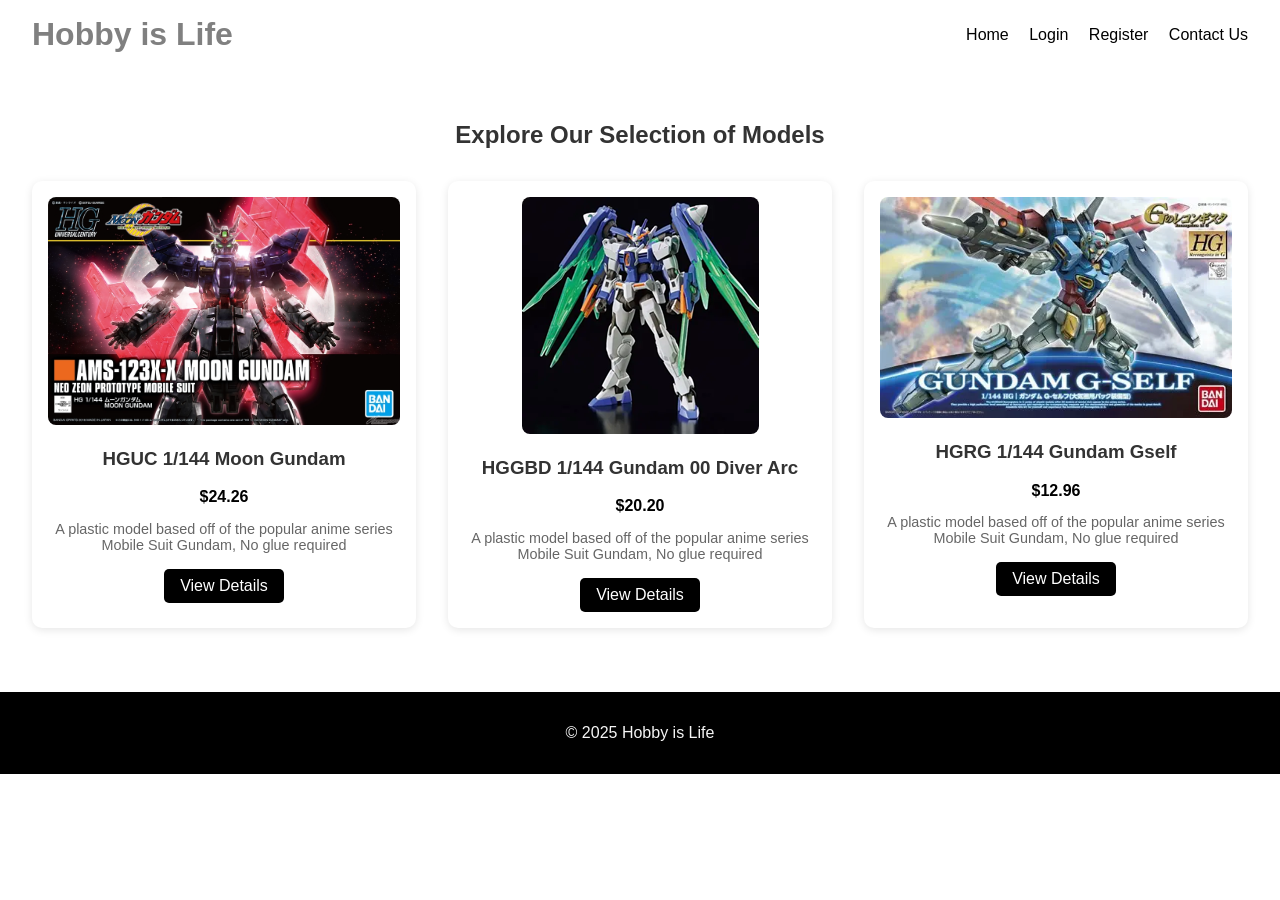
<file: index.html>
<!DOCTYPE html>

<html lang="en">
    <head>
        <meta charset="UTF-8">
        <meta name="viewport" content="width=device-width, initial-scale=1.0">
        <title>Hobby is Life - Home</title>
        <link rel="stylesheet" href="style.css">
    </head>
    <body>
        <header>
            <h1>Hobby is Life</h1>
            <nav>
                <a href="index.html">Home</a>
                <a href="login.html">Login</a>
                <a href="register.html">Register</a>
                <a href="contact.html">Contact Us</a>
            </nav>
        </header>

        <main>
            <h2>Explore Our Selection of Models</h2>
            <div class="product-list">
                <div class="product">
                    <img src="./images/Moon.jpg" alt=" HGUC 1/144 Moon Gundam">
                    <h3>HGUC 1/144 Moon Gundam</h3>
                    <p class="price">$24.26</p>
                    <p class="desc">
                        A plastic model based off of the popular anime series Mobile Suit Gundam,
                    No glue required</p>
                    <a class="details-btn" href="product.html">View Details</a>
                </div>
                <div class="product">
                    <img src="./images/00 Diver.png" alt="HGGBD 1/144 Gundam 00 Diver Arc">
                    <h3>HGGBD 1/144 Gundam 00 Diver Arc</h3>
                    <p class="price">$20.20</p>
                    <p class="desc">
                        A plastic model based off of the popular anime series Mobile Suit Gundam,
                    No glue required</p>
                    <a class="details-btn" href="product2.html">View Details</a>
                </div>
                <div class="product">
                    <img src="./images/G Self.webp" alt="HGRG 1/144 Gundam G Self">
                    <h3>HGRG 1/144 Gundam Gself</h3>
                    <p class="price">$12.96</p>
                    <p class="desc">
                        A plastic model based off of the popular anime series Mobile Suit Gundam,
                    No glue required</p>
                    <a class="details-btn" href="product3.html">View Details</a>
                </div>
            </div>
        </main>

        <footer>
            <p>&copy; 2025 Hobby is Life</p>
        </footer>
    </body>
</html>
</file>
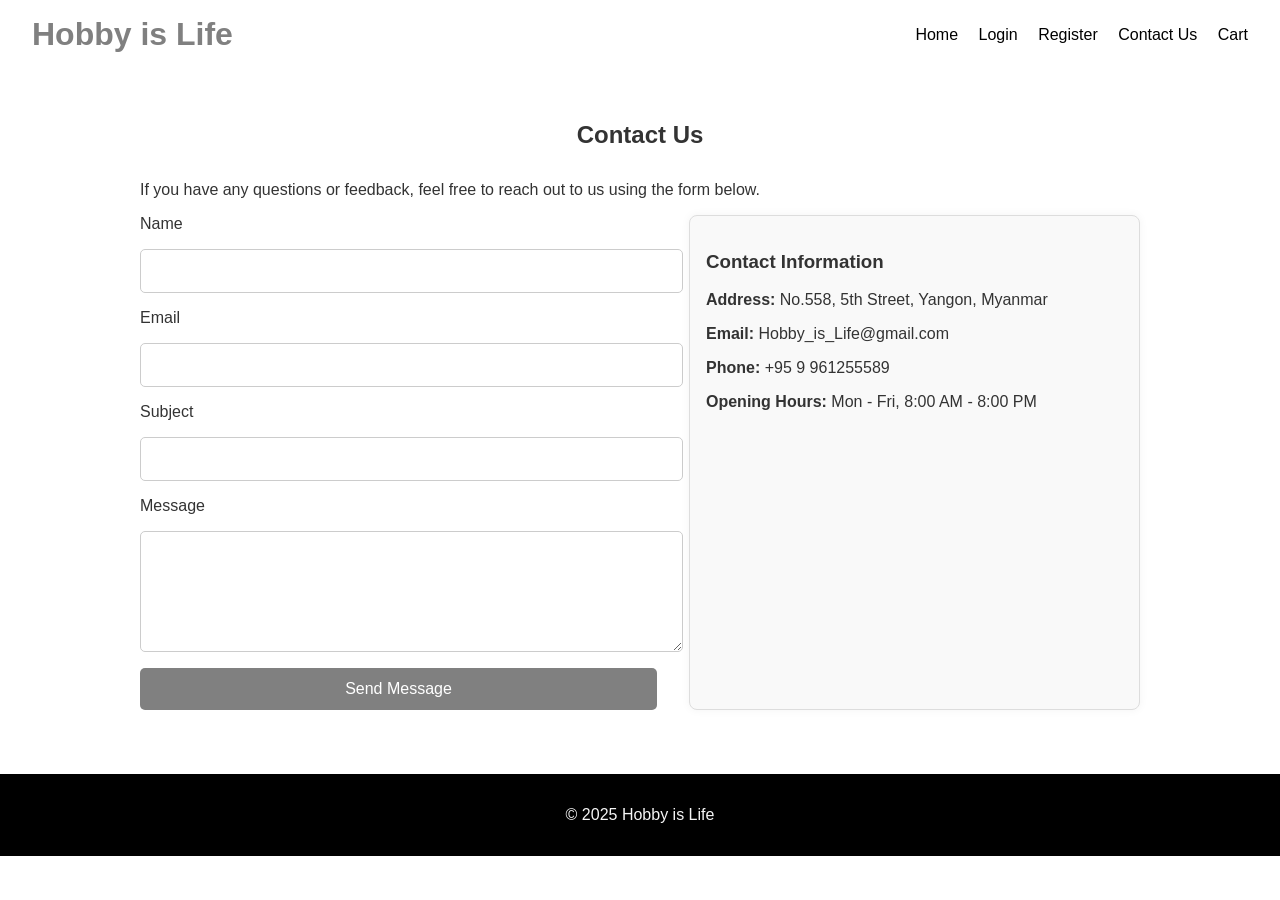
<file: contact.html>
<!DOCTYPE html>
<html lang="en">

    <head>
        <meta charset="UTF-8">
        <meta name="viewport" content="width=device-width, initial-scale=1.0">
        <title>Contact Us - Hobby is Life</title>
        <link rel="stylesheet" href="style.css">
    </head>

    <body>
        <header>
            <h1>Hobby is Life</h1>
            <nav>
                <a href="index.html">Home</a>
                <a href="login.html">Login</a>
                <a href="register.html">Register</a>
                <a href="contact.html">Contact Us</a>
                <a href="cart.html">Cart</a>
            </nav>
        </header>

        <main class="contact-section">
            <h2>Contact Us</h2>
            <p>If you have any questions or feedback, feel free to reach out to us using the form below.</p>

            <div class="contact-container">
                <form class="contact-form">
                    <label for="name">Name</label>
                    <input type="text" id="name" name="name" required>

                    <label for="email">Email</label>
                    <input type="email" id="email" name="email" required>

                    <label for="subject">Subject</label>
                    <input type="text" id="subject" name="subject" required>

                    <label for="message">Message</label>
                    <textarea id="message" name="message" rows="5" required></textarea>

                    <button type="submit">Send Message</button>
                </form>

                <div class="contact-info">
                    <h3>Contact Information</h3>
                    <p><strong>Address:</strong> No.558, 5th Street, Yangon, Myanmar</p>
                    <p><strong>Email:</strong> Hobby_is_Life@gmail.com</p>
                    <p><strong>Phone:</strong> +95 9 961255589</p>
                    <p><strong>Opening Hours:</strong> Mon - Fri, 8:00 AM - 8:00 PM</p>
                </div>
            </div>
        </main>

        <footer>
            <p>&copy; 2025 Hobby is Life</p>
        </footer>
    </body>

</html>
</file>
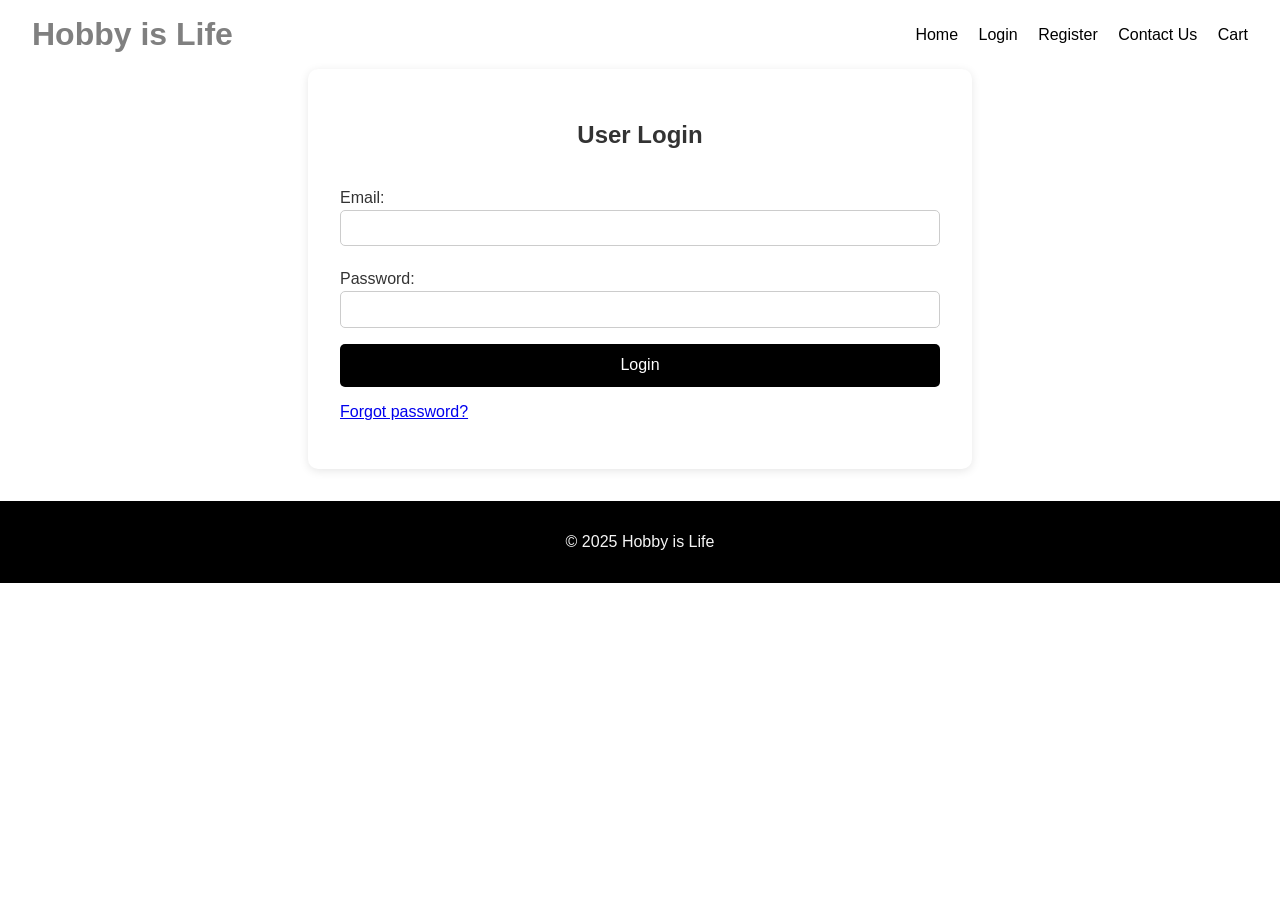
<file: login.html>
<!DOCTYPE html>
<html lang="en">
    <head>
        <meta charset="UTF-8">
        <meta name="viewport" content="width=device-width, initial-scale=1.0">
        <title>Login - Hobby is Life</title>
        <link rel="stylesheet" href="style.css">
    </head>
    <body>
        <header>
            <h1>Hobby is Life</h1>
            <nav>
                <a href="index.html">Home</a>
                <a href="login.html">Login</a>
                <a href="register.html">Register</a>
                <a href="contact.html">Contact Us</a>
                <a href="cart.html">Cart</a>
            </nav>
        </header>

        <main class="form-section">
            <h2>User Login</h2>
            <form class="form-box">
                <label for="email">Email:</label>
                <input type="email" id="email" name="email" required>

                <label for="password">Password:</label>
                <input type="password" id="password" name="password" required>

                <button type="submit">Login</button>
                <p class="forgot-password"><a href="#">Forgot password?</a></p>
            </form>
        </main>

        <footer>
            <p>&copy; 2025 Hobby is Life</p>
        </footer>
    </body>
</html>
</file>
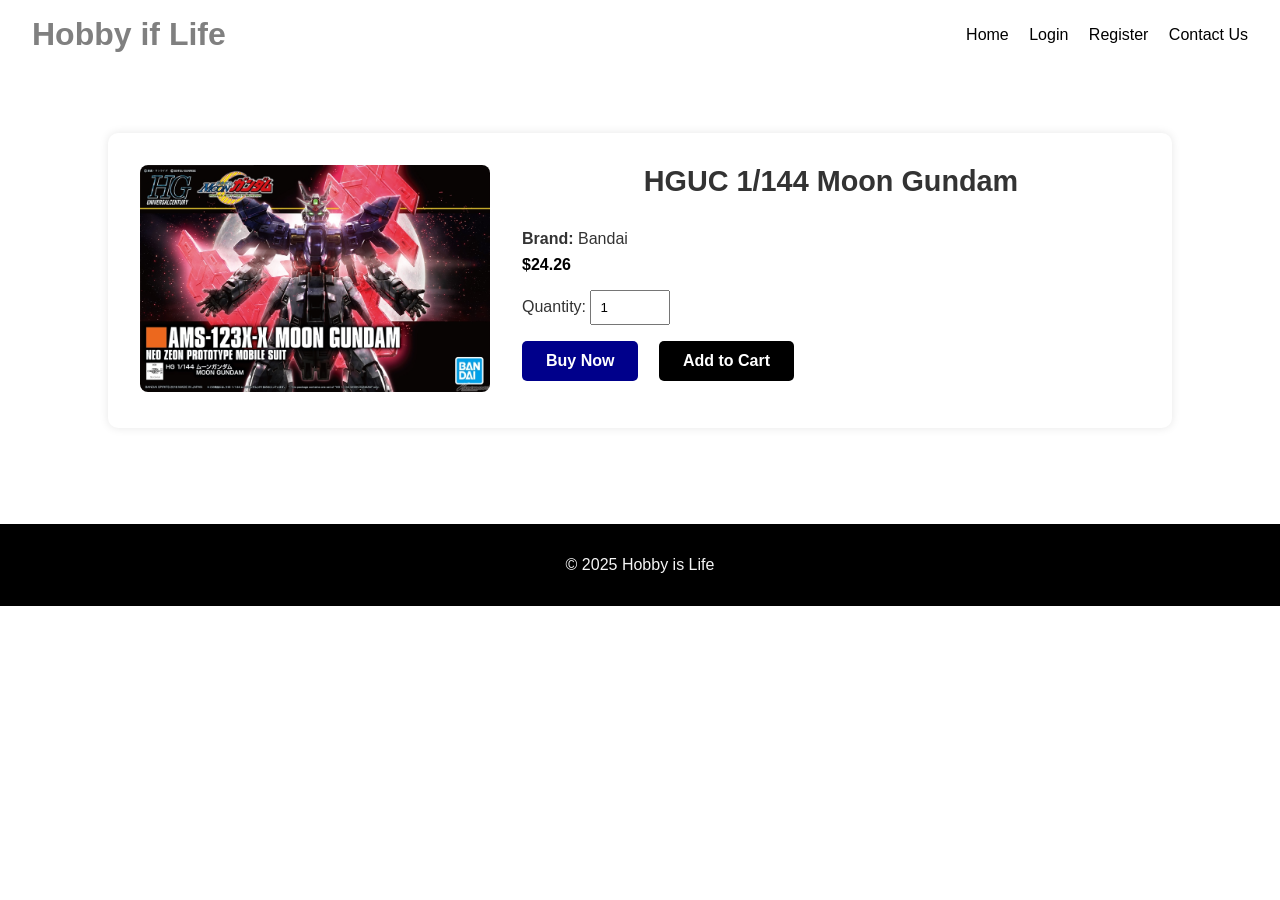
<file: product.html>
<!DOCTYPE html>
<html lang="en">
    <head>
        <meta charset="UTF-8">
        <meta name="viewport" content="width=device-width, initial-scale=1.0">
        <title>Product Details - Hobby is Life</title>
        <link rel="stylesheet" href="style.css">
    </head>
    <body>
        <header>
            <h1>Hobby if Life</h1>
            <nav>
                <a href="index.html">Home</a>
                <a href="login.html">Login</a>
                <a href="register.html">Register</a>
                <a href="contact.html">Contact Us</a>
            </nav>
        </header>
        <main>
                <nav class="product-detail">
            <div class="product-image">
                <img src="./images/Moon.jpg"  alt="HGUC 1/144 Moon Gundam">
            </div>
           
            <nav class="product-info">
                <h2>HGUC 1/144 Moon Gundam</h2>
                <p><strong>Brand:</strong> Bandai</p>
                
                <p class="price">$24.26</p>
            
               <nav>
                   <label for="quantity">Quantity:</label>
                <input type="number" id="quantity" value="1" min="1">
                <div class="buttons">
                    <button class="buy">Buy Now</button>
                    <button class="cart">Add to Cart</button>
                    </div>

               </nav>
       
            
        </main>

        <footer>
         <p>&copy; 2025 Hobby is Life</p>
        </footer>
    </body>
</html>
</file>
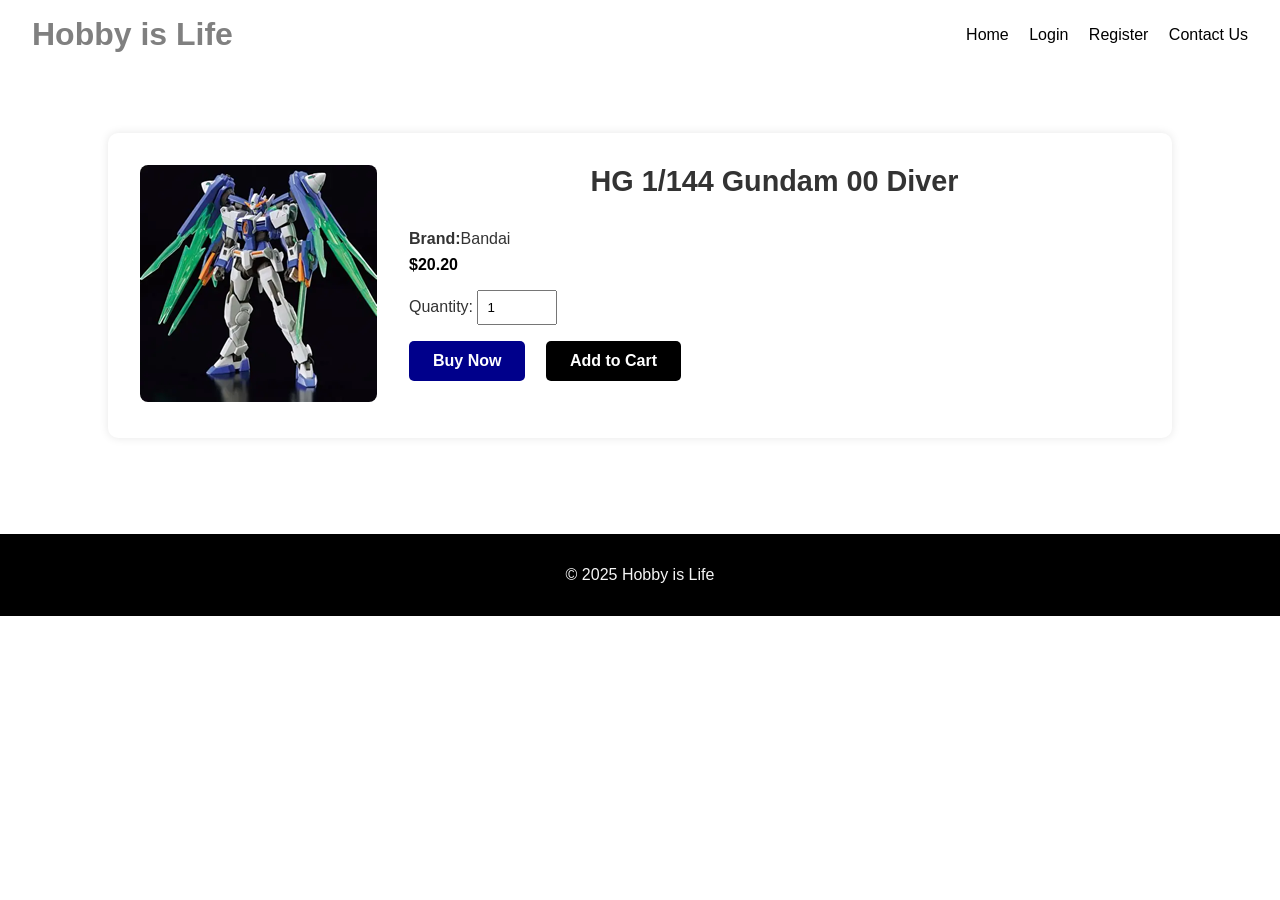
<file: product2.html>
<!DOCTYPE html>
<html lang="en">
    <head>
        <meta charset="UTF-8">
        <meta name="viewport" content="width=device-width, initial-scale=1.0">
        <title>Product Details - Hobby is Life</title>
        <link rel="stylesheet" href="style.css">
    </head>
    <body>
        <header>
            <h1>Hobby is Life</h1>
            <nav>
                <a href="index.html">Home</a>
                <a href="login.html">Login</a>
                <a href="register.html">Register</a>
                <a href="contact.html">Contact Us</a>
            </nav>
        </header>
       
       
         <main>
                <nav class="product-detail">
            <div class="product-image">
                <img src="./images/00 Diver.png "  alt="HGGBD 1/144 Gundam 00 Diver Arc">
            </div>
           
            <nav class="product-info">
                <h2>HG 1/144 Gundam 00 Diver</h2>
                <p><strong>Brand:</strong>Bandai</p>
                
                <p class="price">$20.20</p>
            
               <nav>
                   <label for="quantity">Quantity:</label>
                <input type="number" id="quantity" value="1" min="1">
                <div class="buttons">
                    <button class="buy">Buy Now</button>
                    <button class="cart">Add to Cart</button>
                    </div>

               </nav>
           
       
            
        </main>
            

        <footer>
         <p>&copy; 2025 Hobby is Life</p>
        </footer>
    </body>
</html>
</file>
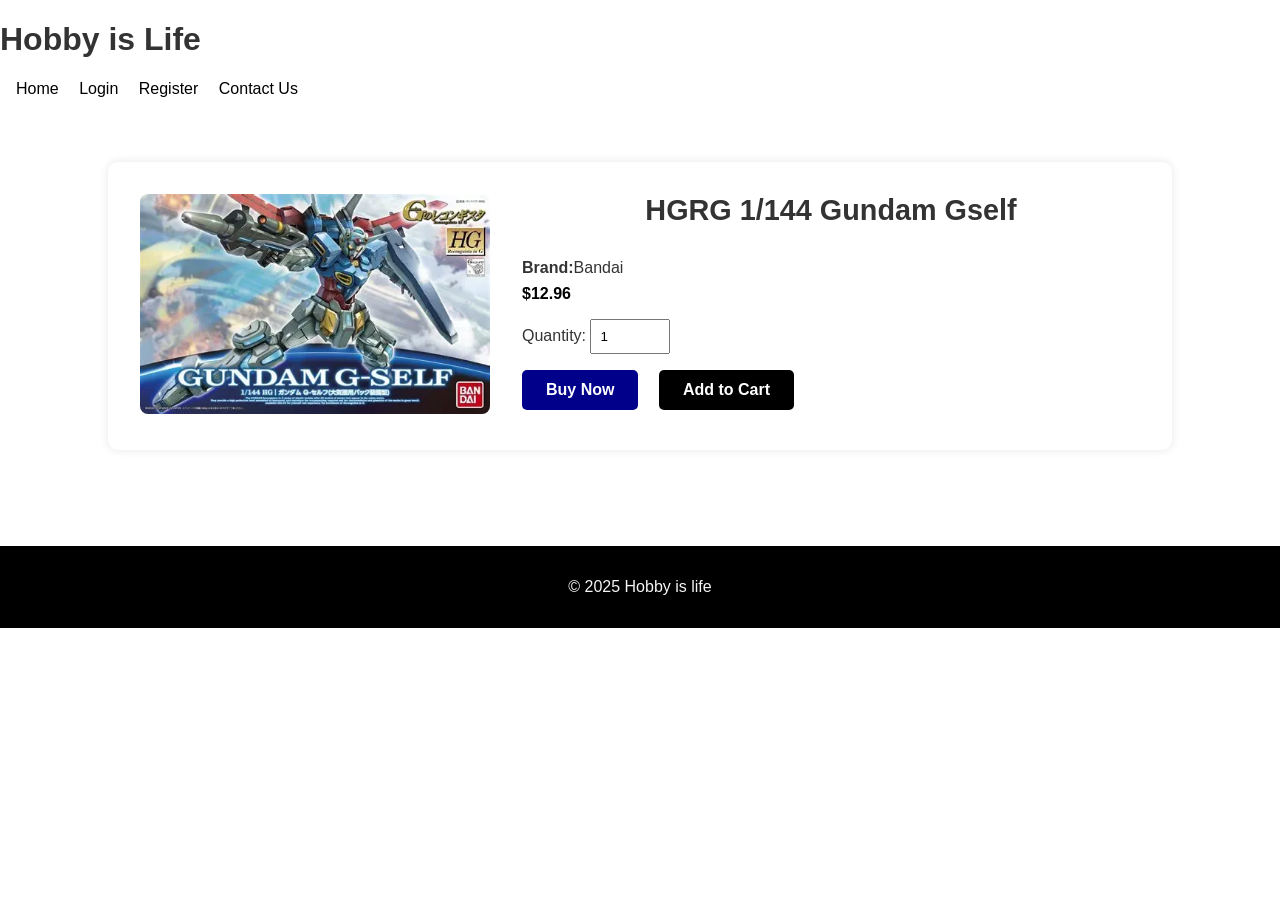
<file: product3.html>
<!DOCTYPE html>
<html lang="en">
    <head>
        <meta charset="UTF-8">
        <meta name="viewport" content="width=device-width, initial-scale=1.0">
        <title>Product Details - Hobby is Life</title>
        <link rel="stylesheet" href="style.css">
            <h1>Hobby is Life</h1>
            <nav>
                <a href="index.html">Home</a>
                <a href="login.html">Login</a>
                <a href="register.html">Register</a>
                <a href="contact.html">Contact Us</a>
            </nav>
        </header>

          <main>
                <nav class="product-detail">
            <div class="product-image">
                <img src="./images/G Self.webp "  alt="HGRG 1/144 Gundam G Self">
            </div>
           
            <nav class="product-info">
                <h2>HGRG 1/144 Gundam Gself</h2>
                <p><strong>Brand:</strong>Bandai</p>
                
                <p class="price">$12.96</p>
            
               <nav>
                   <label for="quantity">Quantity:</label>
                <input type="number" id="quantity" value="1" min="1">
                <div class="buttons">
                    <button class="buy">Buy Now</button>
                    <button class="cart">Add to Cart</button>
                    </div>

               </nav>
           
       
            
        </main>

        <footer>
         <p>&copy; 2025 Hobby is life
         </p>
        </footer>
    </body>
</html>
</file>
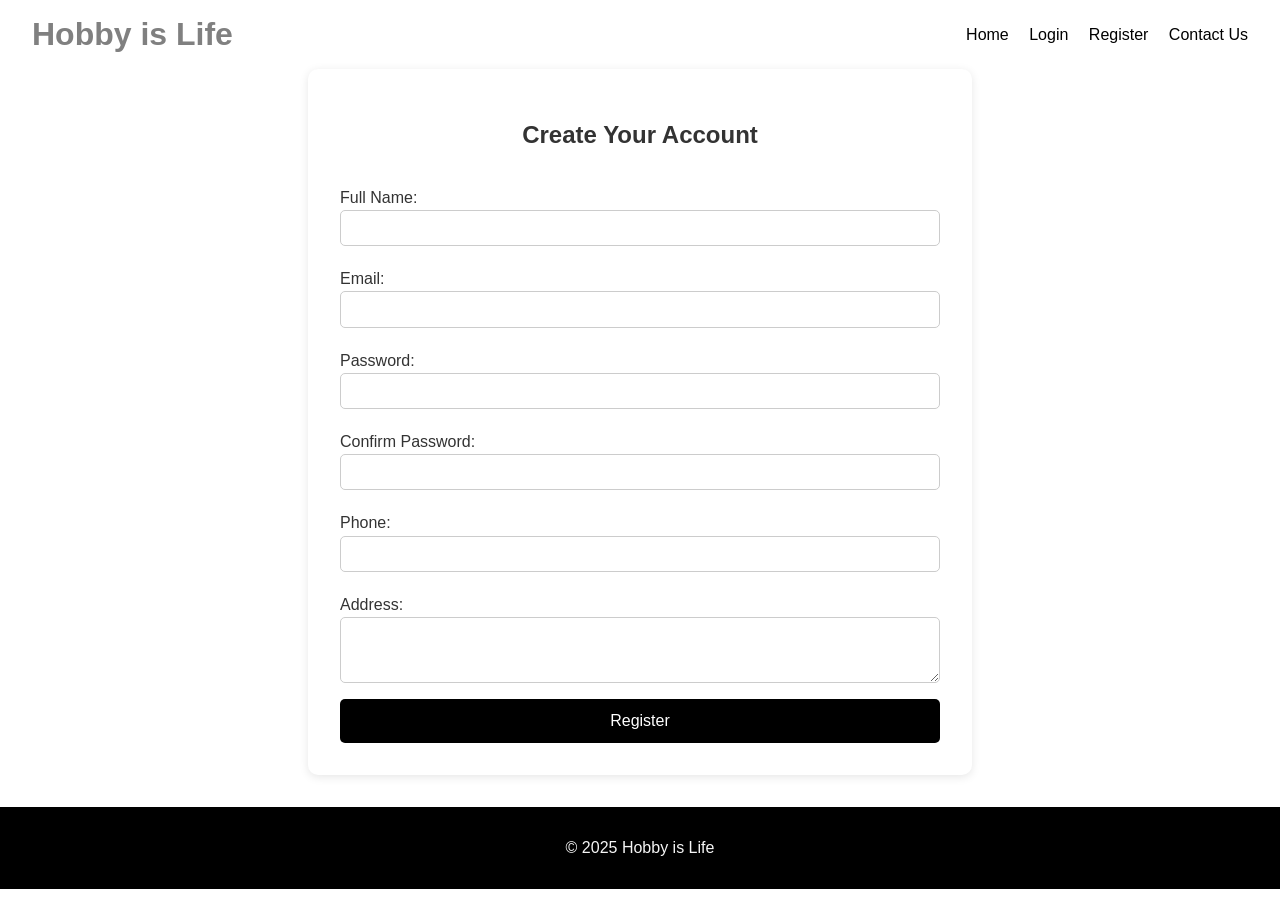
<file: register.html>
<!DOCTYPE html>
<html lang="en">
    <head>
        <meta charset="UTF-8">
        <meta name="viewport" content="width=device-width, initial-scale=1.0">
        <title>Register - Hobby is Life</title>
        <link rel="stylesheet" href="style.css">
    </head>
    <body>
        <header>
            <h1>Hobby is Life</h1>
            <nav>
                <a href="index.html">Home</a>
                <a href="login.html">Login</a>
                <a href="register.html">Register</a>
                <a href="contact.html">Contact Us</a>
            </nav>
        </header>

        <main class="form-section">
            <h2>Create Your Account</h2>
            <form class="form-box">
                <label for="fullname">Full Name:</label>
                <input type="text" id="fullname" name="fullname" required>

                <label for="email">Email:</label>
                <input type="email" id="email" name="email" required>

                <label for="password">Password:</label>
                <input type="password" id="password" name="password" required>

                <label for="confirm">Confirm Password:</label>
                <input type="password" id="confirm" name="confirm" required>

                <label for="phone">Phone:</label>
                <input type="tel" id="phone" name="phone" required>

                <label for="address">Address:</label>
                <textarea id="address" name="address" rows="3" required></textarea>

                <button type="submit">Register</button>
            </form>
        </main>

        <footer>
            <p>&copy; 2025 Hobby is Life</p>
        </footer>
    </body>
</html>
</file>
<file: style.css>
body {
    font-family: 'Segoe UI', Tahoma, Geneva, Verdana, sans-serif;
    margin: 0;
    padding: 0;
    background-color: #ffffff;
    color: #333;
  }
  
  header {
    background-color: #ffffff;
    color: gray;
    padding: 1rem 2rem;
    display: flex;
    justify-content: space-between;
    align-items: center;
    flex-wrap: wrap;
  }
  
  header h1 {

    margin: 0;
  }
  
  nav a {
    margin-left: 1rem;
    color: #000000;
    text-decoration: none;
    font-weight: 500;
  }
  
  main {
    padding: 2rem;
  }
  
  h2 {
    text-align: center;
    margin-bottom: 2rem;
  }
  
  .product-list {
    display: grid;
    grid-template-columns: repeat(auto-fit, minmax(250px, 1fr));
    gap: 2rem;
  }
  
  .product {
    background: #fff;
    border-radius: 10px;
    box-shadow: 0 2px 8px rgba(0,0,0,0.1);
    padding: 1rem;
    text-align: center;
    transition: transform 0.2s ease;
  }
  
  .product:hover {
    transform: translateY(-5px);
  }
  
  .product img {
    max-width: 100%;
    border-radius: 8px;
  }
  
  .price {
    font-weight: bold;
    color: black;
    margin: 0.5rem 0;
  }
  
  .desc {
    font-size: 0.9rem;
    color: #666;
    margin-bottom: 1rem;
  }
  
  .details-btn {
    display: inline-block;
    padding: 0.5rem 1rem;
    background-color: #000000;
    color: #fff;
    border-radius: 5px;
    text-decoration: none;
    font-weight: 500;
  }
  
  .details-btn:hover {
    background-color: #f55708;
  }
  
  footer {
    background-color: #000000;
    color: whitesmoke;
    text-align: center;
    padding: 1rem;
    margin-top: 2rem;
  }

  /* Product details page */
.product-detail {
    display: flex;
    flex-wrap: wrap;
    gap: 2rem;
    max-width: 1000px;
    margin: 2rem auto;
    background: #fff;
    padding: 2rem;
    border-radius: 10px;
    box-shadow: 0 0 10px rgba(0,0,0,0.1);
  }
  
  .product-image img {
    max-width: 350px;
    border-radius: 8px;
  }
 
  .product-info {
    flex: 1;
  }
  
  .product-info h2 {
    margin-top: 0;
    font-size: 1.8rem;
  }
  
  .product-info p {
    margin: 0.5rem 0;
    font-size: 1rem;
  }
  
  .product-info input[type="number"] {
    width: 60px;
    padding: 0.5rem;
    margin: 0.5rem 0 1rem;
  }
  
  .buttons button {
    padding: 0.7rem 1.5rem;
    margin-right: 1rem;
    border: none;
    border-radius: 5px;
    cursor: pointer;
    font-weight: 600;
    font-size: 1rem;
  }
  
  .buy {
    background-color: darkblue;
    color: white;
  }
  
  .buy:hover {
    background-color: #03a2fe;
  }
  
  .cart {
    background-color: #000000;
    color: white;
  }
  
  .cart:hover {
    background-color: gray;
  }

  /* register.html */

  .form-section {
    max-width: 600px;
    margin: auto;
    padding: 2rem;
    background: #fff;
    border-radius: 10px;
    box-shadow: 0 2px 10px rgba(0, 0, 0, 0.1);
  }
  
  .form-box {
    display: flex;
    flex-direction: column;
  }
  
  .form-box label {
    margin: 0.5rem 0 0.2rem;
  }
  
  .form-box input,
  .form-box textarea {
    padding: 0.6rem;
    border: 1px solid #ccc;
    border-radius: 5px;
    margin-bottom: 1rem;
  }
  
  .form-box button {
    padding: 0.8rem;
    background-color: black;
    color: white;
    border: none;
    border-radius: 5px;
    font-size: 1rem;
    cursor: pointer;
    transition: background 0.3s ease;
  }
  
  .form-box button:hover {
    background-color: gray;
  }

  /* contact.html */

  .contact-section {
    max-width: 1000px;
    margin: auto;
    padding: 2rem;
  }
  .contact-container {
    display: flex;
    flex-wrap: wrap;
    gap: 2rem;
    margin-top: 1rem;
  }
  .contact-form {
    flex: 1 1 50%;
    display: flex;
    flex-direction: column;
    gap: 1rem;
  }
  .contact-form input,
  .contact-form textarea {
    padding: 0.75rem;
    border-radius: 5px;
    border: 1px solid #ccc;
    width: 100%;
    font-size: 1rem;
  }
  .contact-form button {
    background-color: gray;
    color: #fff;
    padding: 0.75rem;
    border: none;
    border-radius: 5px;
    font-size: 1rem;
    cursor: pointer;
  }
  .contact-info {
    flex: 1 1 40%;
    background-color: #f9f9f9;
    padding: 1rem;
    border-radius: 8px;
    border: 1px solid #ddd;
    box-shadow: 0 0 10px rgba(0,0,0,0.05);
  }
</file>
